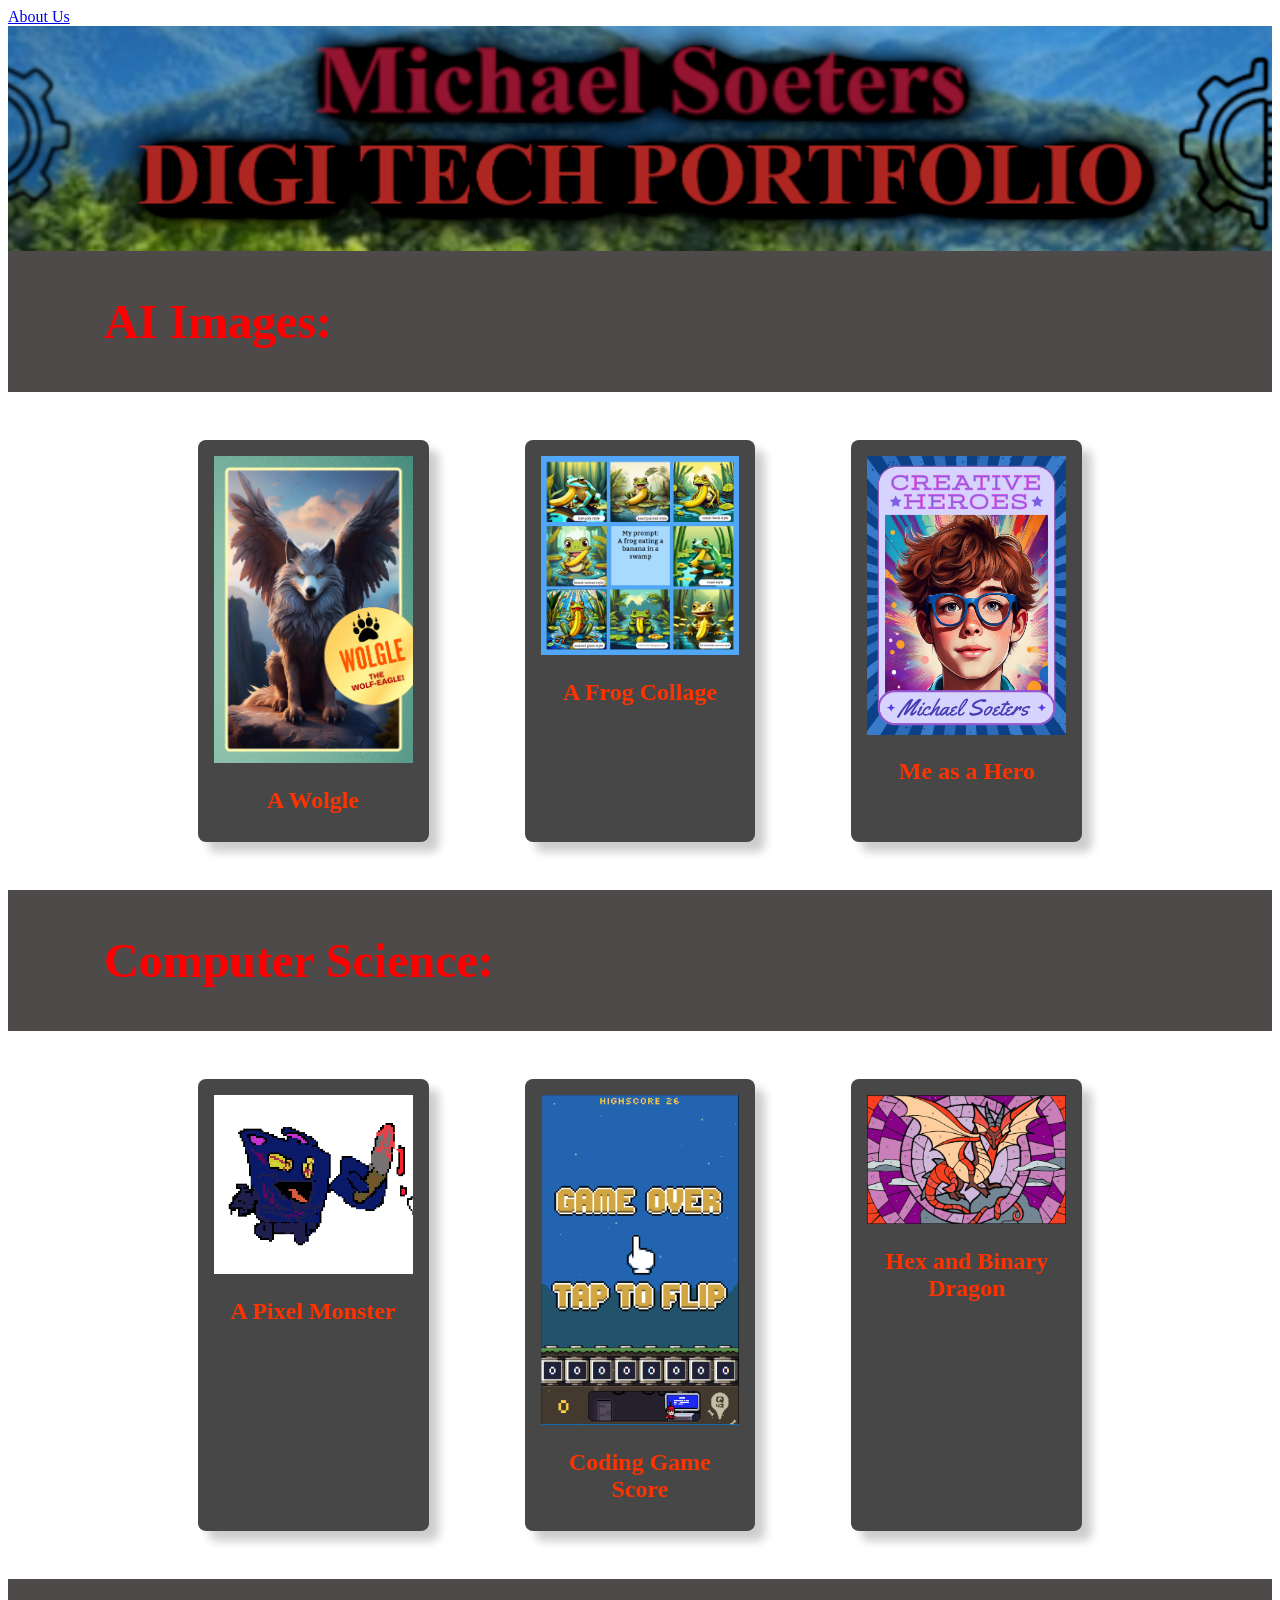
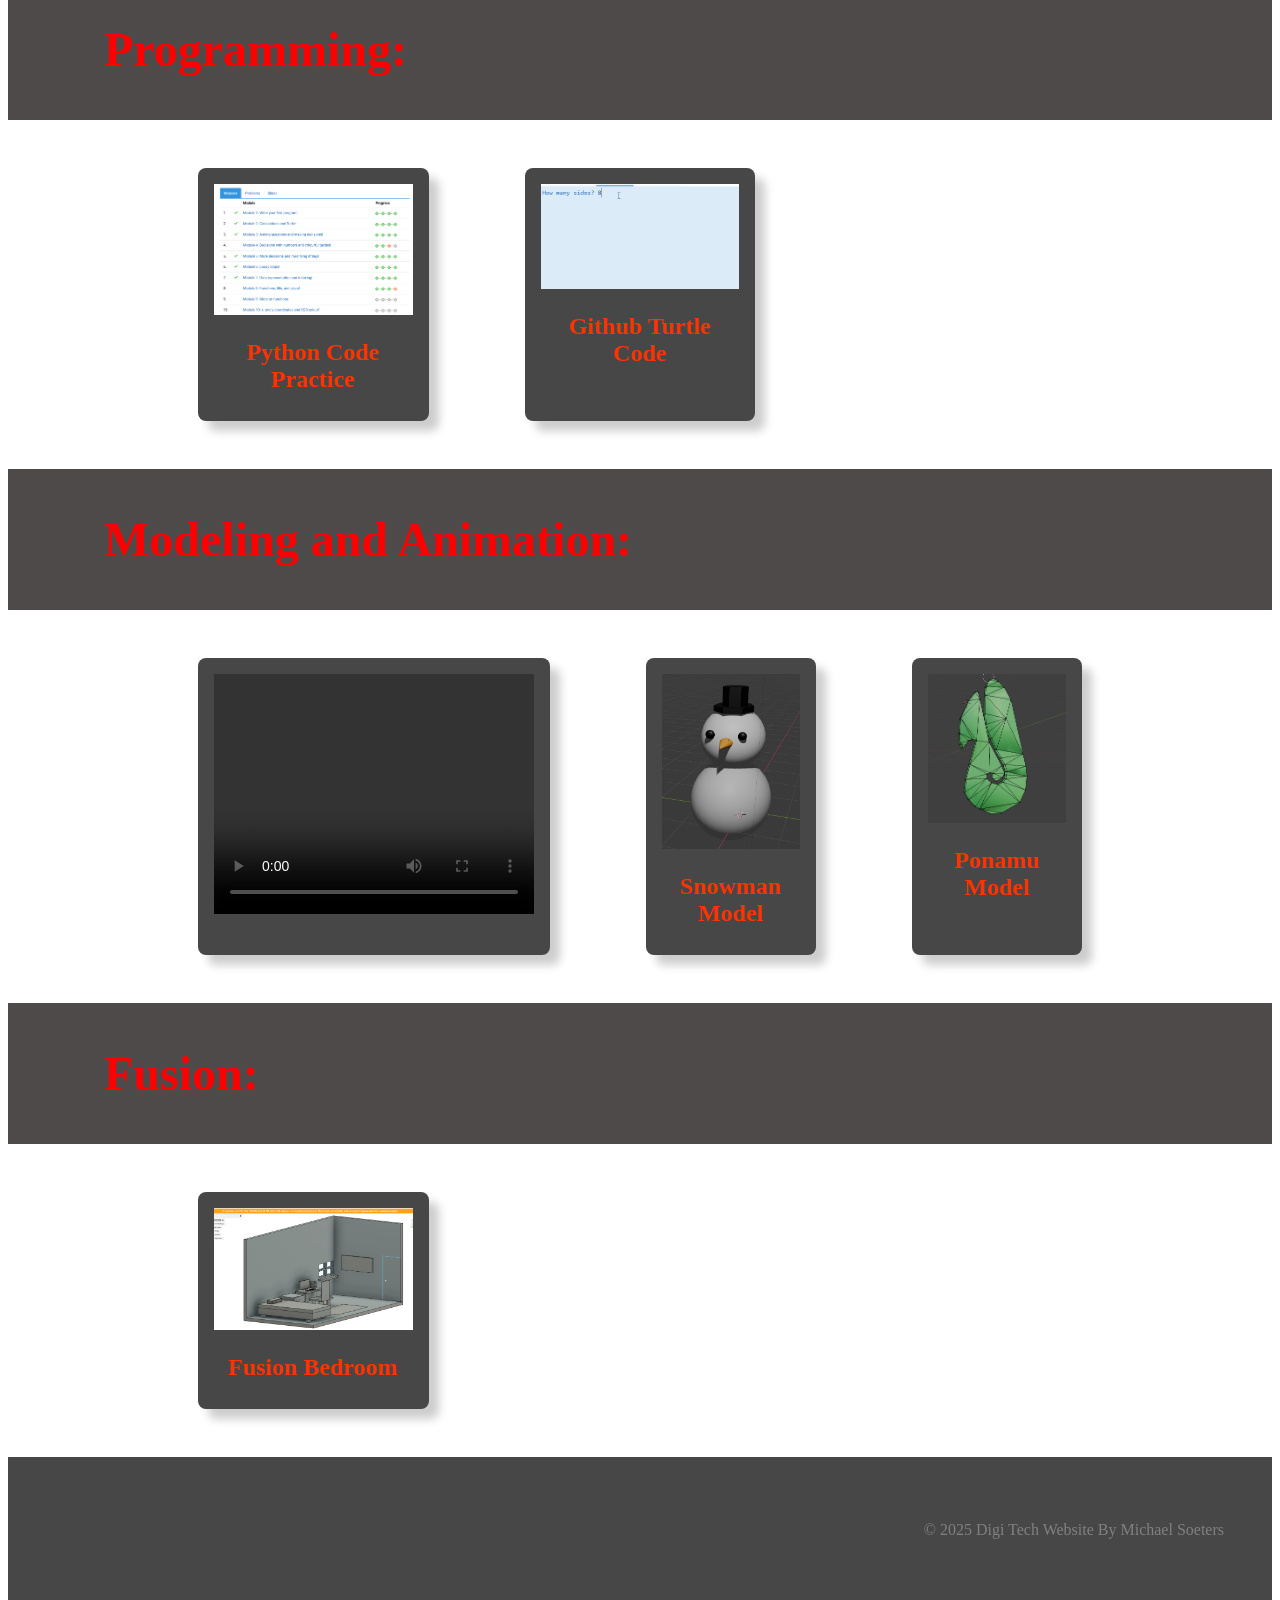
<file: index.html>
<!DOCTYPE html>
<html lang="en">

<head>
    <meta charset="UTF-8">
    <meta name="viewport" content="width=device-width, initial-scale=1.0">
    <link rel="stylesheet" href="style.css">
    <title>My Showcase Website</title>
    <a href="index - Copy.html">About Us</a>
</head>
<!-- This is the main body of the website- ALL your content goes AFTER the <body> tag and before the </body> tag -->
<body>

    <!-- The Hero Section -------------------------------------------------------------------------------------- -->
    <section class="hero">
        <div class="hero-text"></div>
    </section>
<!-- ai ------------------------------------------------------------------------------------------------- -->
    <!-- The First Topic Section -->
    <section class="topic">
        <!-- the topic title a big bar with text in it -->
        <div class="topic-title">
            <h1>AI Images:</h1>
        </div>
        <!-- now a three column grid of images -->
        <div class="topic-content">
            <!-- one "card" which includes an image with a text below it -->
            <div class="topic-card">
                <img src="images/Wolgle.png" alt="change this too!">
                <h2 class="topic-card-text"> A Wolgle </h2>
            </div>
            <div class="topic-card">
                <img src="images/A frog eating a banana in a swamp.png" alt="change this too!">
                <h2 class="topic-card-text"> A Frog Collage </h2>
            </div>
            <div class="topic-card">
                <img src="images/Creative Heroes.png" alt="change this too!">
                <h2 class="topic-card-text"> Me as a Hero</h2>
            </div>
        </div>
    </section>
<!-- End of ai ------------------------------------------------------------------------------------------ -->
<!-- Topic one ------------------------------------------------------------------------------------------------- -->
    <!-- The First Topic Section -->
    <section class="topic">
        <!-- the topic title a big bar with text in it -->
        <div class="topic-title">
            <h1>Computer Science:</h1>
        </div>
        <!-- now a three column grid of images -->
        <div class="topic-content">
            <!-- one "card" which includes an image with a text below it -->
            <div class="topic-card">
                <img src="images/weirdpixelmonster.PNG" alt="change this too!">
                <h2 class="topic-card-text"> A Pixel Monster </h2>
            </div>
            <div class="topic-card">
                <img src="images/flippy bit.PNG" alt="change this too!">
                <h2 class="topic-card-text"> Coding Game Score </h2>
            </div>
            <div class="topic-card">
                <img src="images/dragon.PNG" alt="change this too!">
                <h2 class="topic-card-text"> Hex and Binary Dragon </h2>
            </div>
        </div>
    </section>
<!-- End of topic one------------------------------------------------------------------------------------------ -->

<!-- Topic two ------------------------------------------------------------------------------------------------- -->
    <!-- The First Topic Section -->
    <section class="topic">
        <!-- the topic title a big bar with text in it -->
        <div class="topic-title">
            <h1>Programming:</h1>
        </div>
        <!-- now a three column grid of images -->
        <div class="topic-content">
            <!-- one "card" which includes an image with a text below it -->
            <div class="topic-card">
                <img src="images/python coding levels.PNG" alt="change this too!">
                <h2 class="topic-card-text"> Python Code Practice </h2>
            </div>
            <div class="topic-card">
                <img src="images/Animation.gif" alt="change this too!">
                <h2 class="topic-card-text"> Github Turtle Code </h2>
            </div>
        </div>
    </section>
<!-- End of topic two------------------------------------------------------------------------------------------ -->

<!-- Topic two ------------------------------------------------------------------------------------------------- -->
    <!-- The First Topic Section -->
    <section class="topic">
        <!-- the topic title a big bar with text in it -->
        <div class="topic-title">
            <h1>Modeling and Animation:</h1>
        </div>
        <!-- now a three column grid of images -->
        <div class="topic-content">
            <!-- one "card" which includes an image with a text below it -->
            <div class="topic-card">
                <video width="320" height="240" controls>
                    <source src="movie0001-0250.mp4" type="video/mp4">
                    <h2 class="topic-card-text"> Bedroom Model</h2>
                </div>
            <div class="topic-card">
                <img src="images/SNOWMAN MODEL.PNG" alt="change this too!">
                <h2 class="topic-card-text">Snowman Model</h2>
            </div>
            <div class="topic-card">
                <img src="images/ponamu.PNG" alt="change this too!">
                <h2 class="topic-card-text">Ponamu Model</h2>
            </div>
        </div>
    </section>
<!-- End of topic two------------------------------------------------------------------------------------------ -->
<section class="topic">
    <!-- the topic title a big bar with text in it -->
    <div class="topic-title">
        <h1>Fusion:</h1>
    </div>
    <!-- now a three column grid of images -->
    <div class="topic-content">
        <!-- one "card" which includes an image with a text below it -->
        <div class="topic-card">
            <img src="images/bedroom.PNG" alt="change this too!">
            <h2 class="topic-card-text">Fusion Bedroom</h2>
    </div>
</section>



    <!-- A Simple Website Footer ------------------------------------------------------------------------------ -->
    <footer class="footer">
        <p>&copy; 2025 Digi Tech Website By Michael Soeters</p>
    </footer>

<!-- The end of the whole page- no more content after this! -->
</body>
</html>
</file>
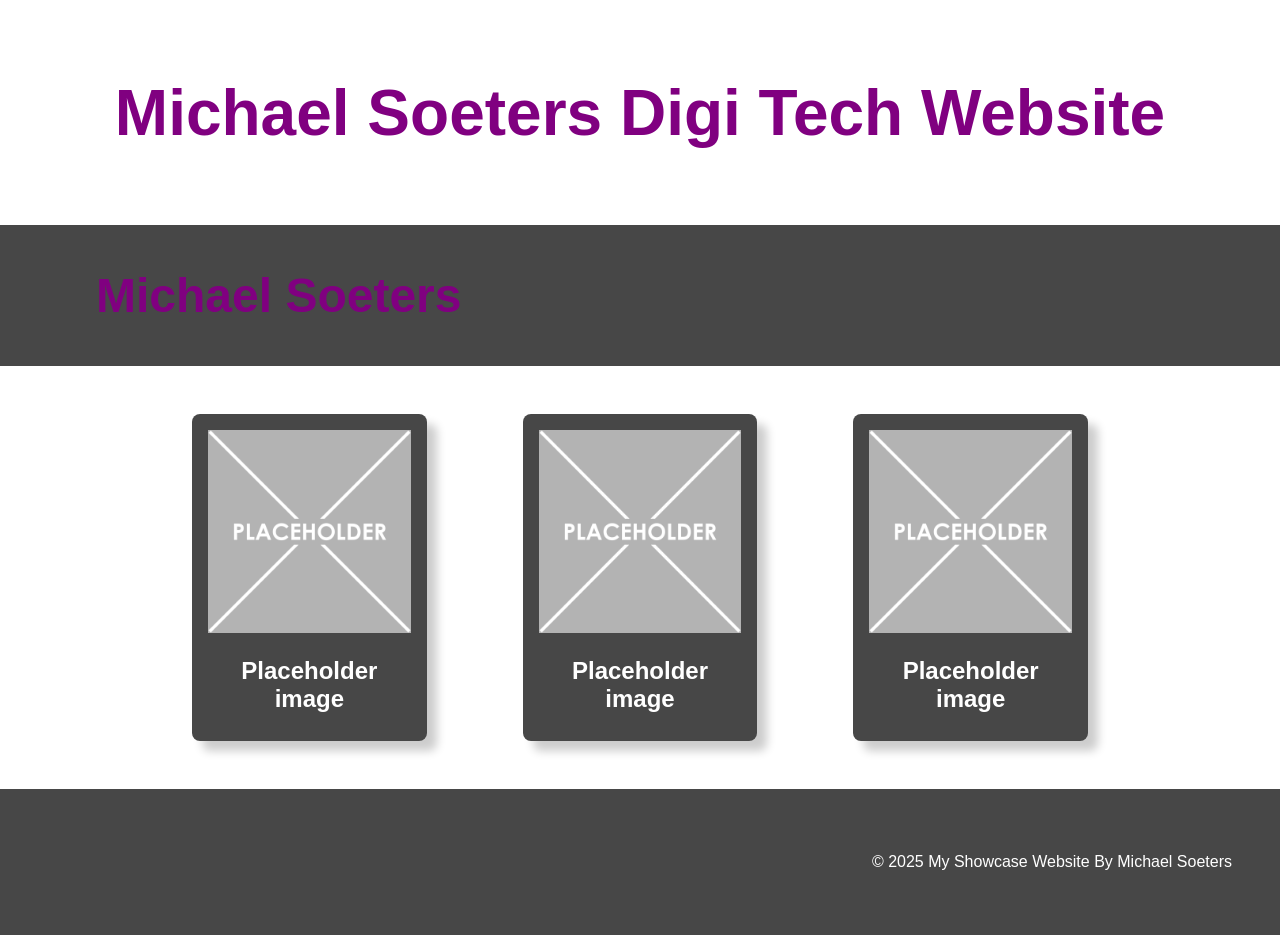
<file: MyYear10Website/index.html>
<!DOCTYPE html>
<html lang="en">

<head>
    <meta charset="UTF-8">
    <meta name="viewport" content="width=device-width, initial-scale=1.0">
    <link rel="stylesheet" href="style.css">
    <title>Michael Soeters Digi Tech Website</title>
</head>
<!-- This is the main body of the website- ALL your content goes AFTER the <body> tag and before the </body> tag -->
<body>

    <!-- The Hero Section -------------------------------------------------------------------------------------- -->
    <section class="hero">
        <div class="hero-text">Michael Soeters Digi Tech Website</div>
    </section>

<!-- Topic one ------------------------------------------------------------------------------------------------- -->
    <!-- The First Topic Section -->
    <section class="topic">
        <!-- the topic title a big bar with text in it -->
        <div class="topic-title">
            <h1>Michael Soeters</h1>
        </div>
        <!-- now a three column grid of images -->
        <div class="topic-content">
            <!-- one "card" which includes an image with a text below it -->
            <div class="topic-card">
                <img src="images/placeholder-1024x1024.png" alt="change this too!">
                <h2 class="topic-card-text">Placeholder image</h2>
            </div>
            <div class="topic-card">
                <img src="images/placeholder-1024x1024.png" alt="change this too!">
                <h2 class="topic-card-text">Placeholder image</h2>
            </div>
            <div class="topic-card">
                <img src="images/placeholder-1024x1024.png" alt="change this too!">
                <h2 class="topic-card-text">Placeholder image</h2>
            </div>
        </div>
    </section>
<!-- End of topic one------------------------------------------------------------------------------------------ -->

<!-- Copy and paste the section from above to make your next section -->



    <!-- A Simple Website Footer ------------------------------------------------------------------------------ -->
    <footer class="footer">
        <p>&copy; 2025 My Showcase Website By Michael Soeters</p>
    </footer>

<!-- The end of the whole page- no more content after this! -->
</body>
</html>
</file>
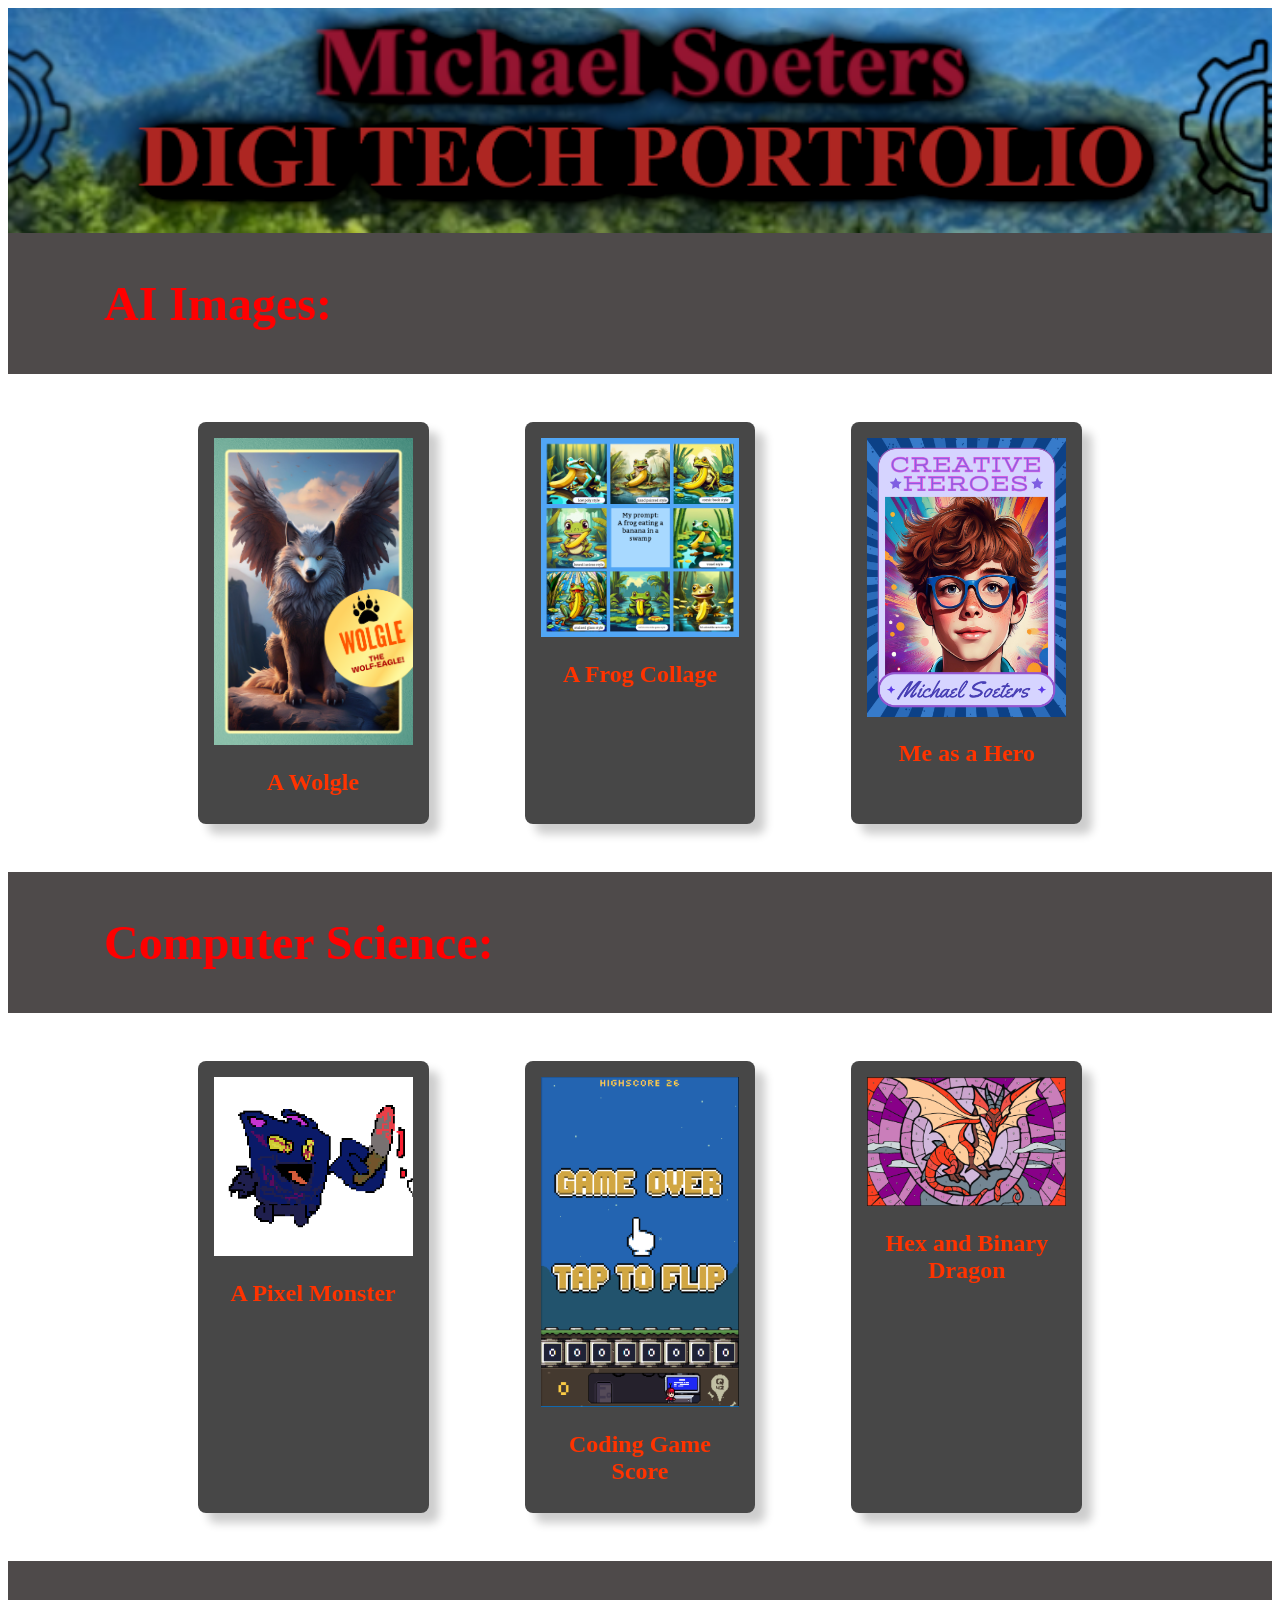
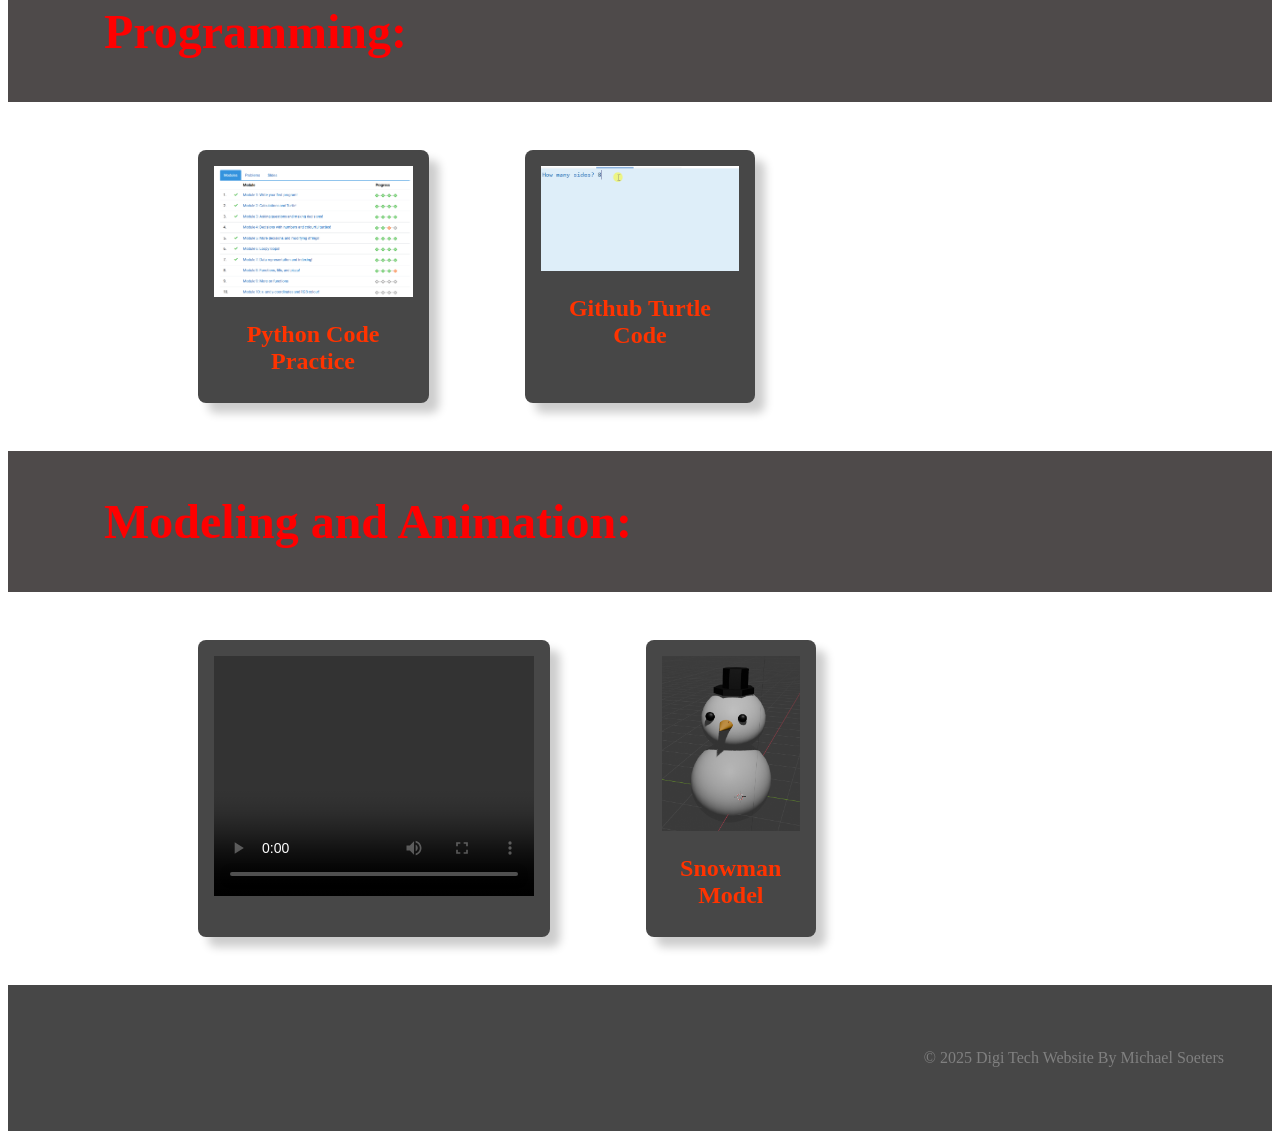
<file: index - Copy (2).html>
<!DOCTYPE html>
<html lang="en">

<head>
    <meta charset="UTF-8">
    <meta name="viewport" content="width=device-width, initial-scale=1.0">
    <link rel="stylesheet" href="style.css">
    <title>My Showcase Website</title>
</head>
<!-- This is the main body of the website- ALL your content goes AFTER the <body> tag and before the </body> tag -->
<body>

    <!-- The Hero Section -------------------------------------------------------------------------------------- -->
    <section class="hero">
        <div class="hero-text"></div>
    </section>
<!-- ai ------------------------------------------------------------------------------------------------- -->
    <!-- The First Topic Section -->
    <section class="topic">
        <!-- the topic title a big bar with text in it -->
        <div class="topic-title">
            <h1>AI Images:</h1>
        </div>
        <!-- now a three column grid of images -->
        <div class="topic-content">
            <!-- one "card" which includes an image with a text below it -->
            <div class="topic-card">
                <img src="images/Wolgle.png" alt="change this too!">
                <h2 class="topic-card-text"> A Wolgle </h2>
            </div>
            <div class="topic-card">
                <img src="images/A frog eating a banana in a swamp.png" alt="change this too!">
                <h2 class="topic-card-text"> A Frog Collage </h2>
            </div>
            <div class="topic-card">
                <img src="images/Creative Heroes.png" alt="change this too!">
                <h2 class="topic-card-text"> Me as a Hero</h2>
            </div>
        </div>
    </section>
<!-- End of ai ------------------------------------------------------------------------------------------ -->
<!-- Topic one ------------------------------------------------------------------------------------------------- -->
    <!-- The First Topic Section -->
    <section class="topic">
        <!-- the topic title a big bar with text in it -->
        <div class="topic-title">
            <h1>Computer Science:</h1>
        </div>
        <!-- now a three column grid of images -->
        <div class="topic-content">
            <!-- one "card" which includes an image with a text below it -->
            <div class="topic-card">
                <img src="images/weirdpixelmonster.PNG" alt="change this too!">
                <h2 class="topic-card-text"> A Pixel Monster </h2>
            </div>
            <div class="topic-card">
                <img src="images/flippy bit.PNG" alt="change this too!">
                <h2 class="topic-card-text"> Coding Game Score </h2>
            </div>
            <div class="topic-card">
                <img src="images/dragon.PNG" alt="change this too!">
                <h2 class="topic-card-text"> Hex and Binary Dragon </h2>
            </div>
        </div>
    </section>
<!-- End of topic one------------------------------------------------------------------------------------------ -->

<!-- Topic two ------------------------------------------------------------------------------------------------- -->
    <!-- The First Topic Section -->
    <section class="topic">
        <!-- the topic title a big bar with text in it -->
        <div class="topic-title">
            <h1>Programming:</h1>
        </div>
        <!-- now a three column grid of images -->
        <div class="topic-content">
            <!-- one "card" which includes an image with a text below it -->
            <div class="topic-card">
                <img src="images/python coding levels.PNG" alt="change this too!">
                <h2 class="topic-card-text"> Python Code Practice </h2>
            </div>
            <div class="topic-card">
                <img src="images/Animation.gif" alt="change this too!">
                <h2 class="topic-card-text"> Github Turtle Code </h2>
            </div>
        </div>
    </section>
<!-- End of topic two------------------------------------------------------------------------------------------ -->

<!-- Topic two ------------------------------------------------------------------------------------------------- -->
    <!-- The First Topic Section -->
    <section class="topic">
        <!-- the topic title a big bar with text in it -->
        <div class="topic-title">
            <h1>Modeling and Animation:</h1>
        </div>
        <!-- now a three column grid of images -->
        <div class="topic-content">
            <!-- one "card" which includes an image with a text below it -->
            <div class="topic-card">
                <video width="320" height="240" controls>
                    <source src="movie0001-0250.mpg" type="video/mpg">
                    <h2 class="topic-card-text"> Animation </h2>
                    </video> 
            </div>
            <div class="topic-card">
                <img src="images/SNOWMAN MODEL.PNG" alt="change this too!">
                <h2 class="topic-card-text">Snowman Model</h2>
            </div>
        </div>
    </section>
<!-- End of topic two------------------------------------------------------------------------------------------ -->



    <!-- A Simple Website Footer ------------------------------------------------------------------------------ -->
    <footer class="footer">
        <p>&copy; 2025 Digi Tech Website By Michael Soeters</p>
    </footer>

<!-- The end of the whole page- no more content after this! -->
</body>
</html>
</file>
<file: style.css>
url('https://fonts.googleapis.com/css2?family=Playfair+Display:ital,wght@0,400.900;1,400.900&display=swap');
/* A simple css reset */
body,
 html {
    margin: 0;
    padding: 0;
    height: 100%;
    /* The Font Family- Really important!! */
        font-family: "Playfair Display", serif;
        font-optical-sizing: auto;
        font-weight: <weight>;
        font-style: normal;
    box-sizing: border-box;
}

/* reset for images to ensure they ar 100% of the parent container width */
img {
    width: 100%;
}

/* The hero section styling- use your OWN Hero Image URL here */
.hero {
    background-image:url('images/Digi\ Tech\ Website\ HeaderV5.png');
    height: 25vh;
    background-size: cover;
    background-position: center;
    display: flex;
    justify-content: center;
    align-items: center;
    color: purple;
    text-align: center;
    position: relative;
}

/* BIG text styling for the hero section text */
.hero-text {
    font-size: 4em;
    font-weight: bold;
}

/* nice big font on a banner style background */
.topic-title{
    color: rgb(255, 0, 0);
    font-size: 2em;
    padding: 0.1em 3em;
    background-color: rgb(78, 74, 74);
}

/* Three column grid with a nice big gap */
.topic-content{
    display: grid;
    grid-template-columns: repeat(3, 1fr);
    gap: 6em;
    /* bring the whole section in off the sides of the page */
    width: 70%;
    /* top margin of 3em and center right/left */
    margin: 3em auto;
}

/* Styling for the individual topic cards rounded edges background color and a drop shadow */
.topic-card{
    background-color: rgb(71, 71, 71);
    color: rgb(255, 51, 0);
    padding: 1em;
    border-radius: 0.5em;
    box-shadow: 10px 10px 10px rgba(0, 0, 0, 0.2);
}

/* Styling for the topic card titles */
.topic-card-text{
    font-size: 1.5em;
    margin-bottom: 0.5em;
    /* center align text */
    text-align: center;
}


/* Styling for a footer section to take a bit of spcae at the bottom of the page */
.footer{
    background-color: rgb(71, 71, 71);
    color: gray;
    text-align: right;
    padding: 3em 3em;
}
</file>
<file: MyYear10Website/style.css>
/* A simple css reset */
body,
html {
    margin: 0;
    padding: 0;
    height: 100%;
    /* The Font Family- Really important!! */
    font-family: Arial, sans-serif;
    box-sizing: border-box;
}

/* reset for images to ensure they ar 100% of the parent container width */
img {
    width: 100%;
}

/* The hero section styling- use your OWN Hero Image URL here */
.hero {
    background-image:('images/Digi%20Tech%20Website%20HeaderV5.png');
    height: 25vh;
    background-size: cover;
    background-position: center;
    display: flex;
    justify-content: center;
    align-items: center;
    color: purple;
    text-align: center;
    position: relative;
}

/* BIG text styling for the hero section text */
.hero-text {
    font-size: 4em;
    font-weight: bold;
}

/* nice big font on a banner style background */
.topic-title{
    color: purple;
    font-size: 2em;
    padding: 0.1em 3em;
    background-color: rgb(71, 71, 71);
}

/* Three column grid with a nice big gap */
.topic-content{
    display: grid;
    grid-template-columns: repeat(3, 1fr);
    gap: 6em;
    /* bring the whole section in off the sides of the page */
    width: 70%;
    /* top margin of 3em and center right/left */
    margin: 3em auto;
}

/* Styling for the individual topic cards rounded edges background color and a drop shadow */
.topic-card{
    background-color: rgb(71, 71, 71);
    color: white;
    padding: 1em;
    border-radius: 0.5em;
    box-shadow: 10px 10px 10px rgba(0, 0, 0, 0.2);
}

/* Styling for the topic card titles */
.topic-card-text{
    font-size: 1.5em;
    margin-bottom: 0.5em;
    /* center align text */
    text-align: center;
}


/* Styling for a footer section to take a bit of spcae at the bottom of the page */
.footer{
    background-color: rgb(71, 71, 71);
    color: white;
    text-align: right;
    padding: 3em 3em;
}
</file>
